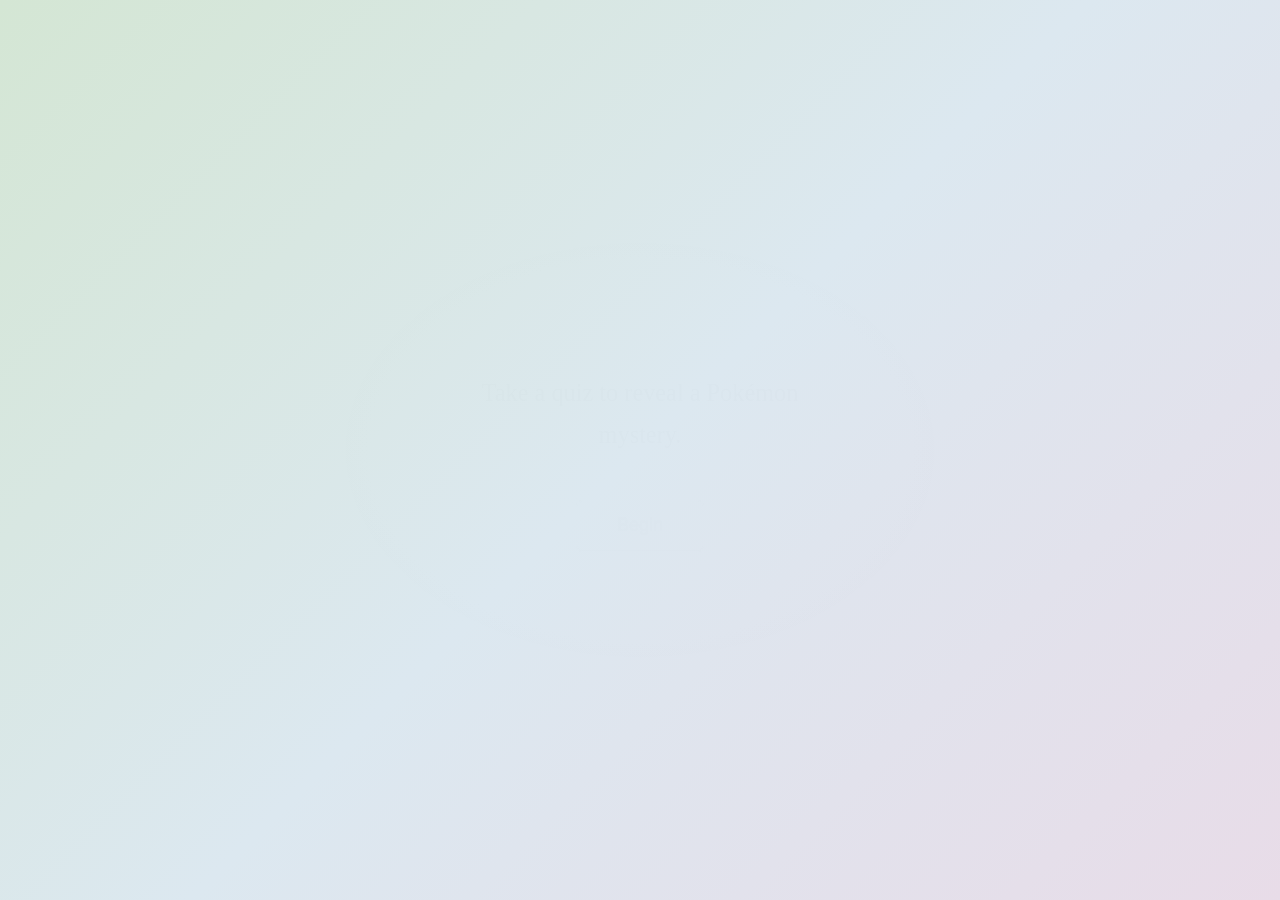
<file: index.html>
<!DOCTYPE html>
<html lang="en">
<head>
  <meta charset="UTF-8">
  <meta http-equiv="refresh" content="0; url=poke_mystery.html">
  <title>Poké_Mystery</title>
</head>
<body>
  <p><a href="poke_mystery.html">Open Poké_Mystery</a></p>
</body>
</html>
</file>
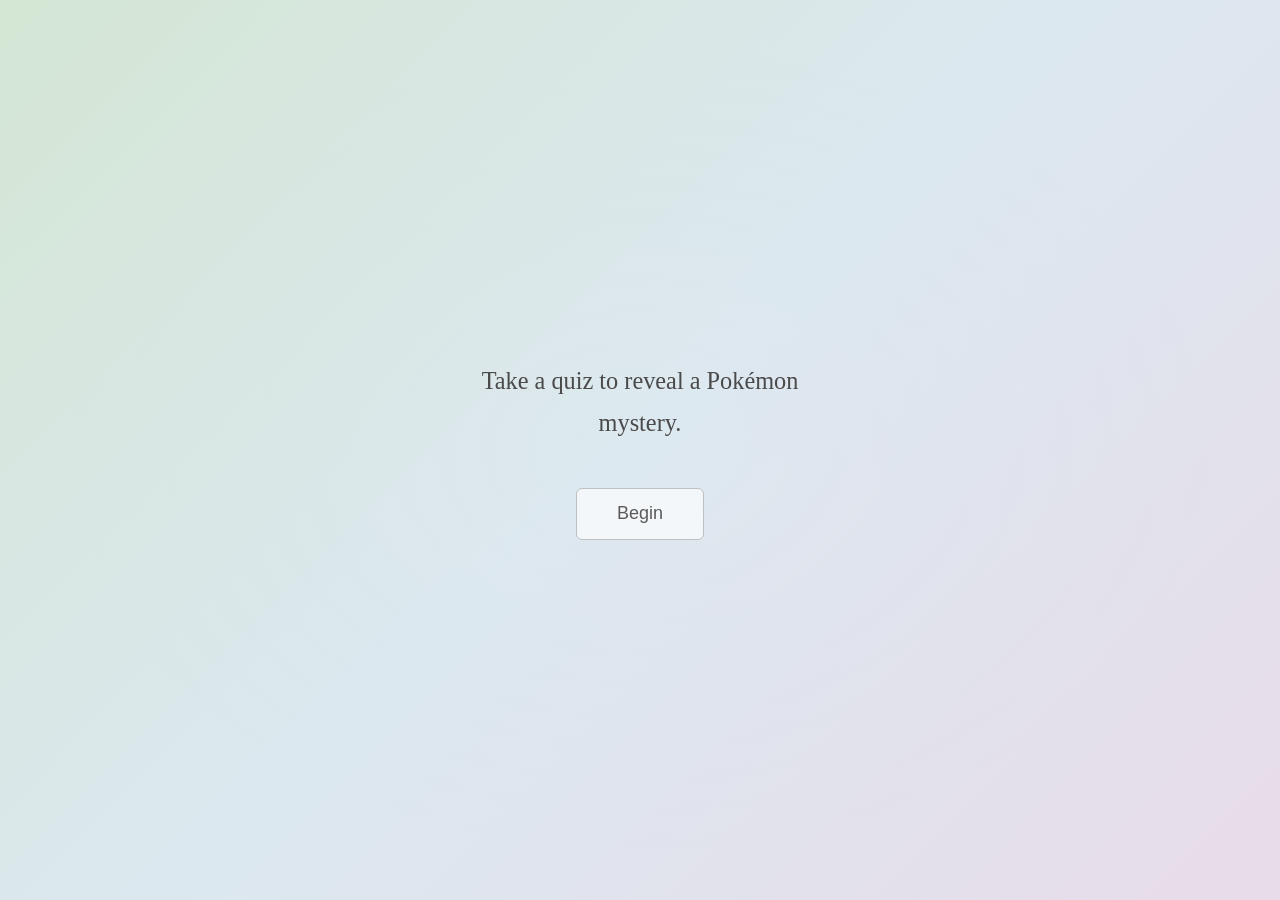
<file: src/index.html>
<!DOCTYPE html>
<html lang="en">
<head>
<meta charset="UTF-8">
<meta name="viewport" content="width=device-width, initial-scale=1.0">
<title>Poké_Mystery</title>
<meta name="description" content="Take a quiz to reveal a Pokémon mystery.">
<link rel="stylesheet" href="style.css">
</head>
<body>

<div id="app"></div>

<!-- Data (build script replaces this with inline JSON) -->
<script src="data/pokemon_coords.js"></script>

<!-- Source (dependency order) -->
<script src="text/descriptors.js"></script>
<script src="text/phrases.js"></script>
<script src="questions.js"></script>
<script src="engine.js"></script>
<script src="environment.js"></script>
<script src="ui.js"></script>
<script src="explore.js"></script>
<script src="main.js"></script>

</body>
</html>
</file>
<file: src/style.css>
/* ===== Poké_Mystery Styles =====
   Mystery Dungeon melancholia — quiet, earnest, soft.
   System serif for questions, system sans-serif for UI.
   Generous whitespace. No harsh colors. */

/* --- Reset & base --- */

*, *::before, *::after { box-sizing: border-box; margin: 0; padding: 0; }

html {
  background: transparent;
}

html, body {
  height: 100%;
  font-family: Georgia, "Times New Roman", serif;
  font-size: 18px;
  color: #3a3a3a;
}

body {
  display: flex;
  flex-direction: column;
  align-items: center;
  justify-content: center;
  min-height: 100vh;
  padding: 2rem;
  background: linear-gradient(135deg, #d4e6d4 0%, #dce8f0 50%, #e8dce8 100%);
  transition: background 4s ease;
}

body::after {
  content: "";
  position: fixed;
  inset: 0;
  pointer-events: none;
  z-index: 0;
  background: radial-gradient(ellipse at 50% 50%, rgba(255,255,255,0.05) 0%, transparent 65%);
  animation: bg-breathe 14s ease-in-out infinite;
}

@keyframes bg-breathe {
  0%, 100% { opacity: 0.15; }
  50% { opacity: 1; }
}

#app {
  position: relative;
  z-index: 1;
  width: 100%;
  max-width: 640px;
  display: flex;
  flex-direction: column;
  align-items: center;
}

/* --- Screens --- */

.screen {
  width: 100%;
  display: flex;
  flex-direction: column;
  align-items: center;
  animation: fadeIn 0.8s ease;
}

@keyframes fadeIn {
  from { opacity: 0; transform: translateY(12px); }
  to   { opacity: 1; transform: translateY(0); }
}

/* --- Intro --- */

.intro-screen {
  text-align: center;
  gap: 2.5rem;
}

.intro-tagline {
  font-size: 1.35rem;
  line-height: 1.7;
  color: #4a4a4a;
  max-width: 400px;
}

/* --- Buttons --- */

.btn-start, .btn-retry {
  display: inline-block;
  padding: 0.8rem 2.2rem;
  font-family: -apple-system, BlinkMacSystemFont, "Segoe UI", sans-serif;
  font-size: 1rem;
  color: #5a5a5a;
  background: rgba(255,255,255,0.65);
  border: 1px solid #c0c0c0;
  border-radius: 6px;
  cursor: pointer;
  transition: background 0.25s, transform 0.15s;
}

.btn-start:hover, .btn-retry:hover {
  background: rgba(255,255,255,0.9);
  transform: translateY(-1px);
}

.btn-start:active, .btn-retry:active {
  transform: translateY(0);
}

/* --- Question --- */

.question-progress {
  font-family: -apple-system, BlinkMacSystemFont, "Segoe UI", sans-serif;
  font-size: 0.75rem;
  color: #999;
  margin-bottom: 1.5rem;
  letter-spacing: 0.05em;
}

.question-text {
  font-size: 1.2rem;
  line-height: 1.6;
  text-align: center;
  margin-bottom: 2rem;
  max-width: 500px;
  color: #444;
}

.question-options {
  display: flex;
  flex-direction: column;
  gap: 0.75rem;
  width: 100%;
  max-width: 500px;
}

.option-btn {
  width: 100%;
  padding: 1rem 1.25rem;
  font-family: -apple-system, BlinkMacSystemFont, "Segoe UI", sans-serif;
  font-size: 0.95rem;
  line-height: 1.45;
  text-align: left;
  color: #4a4a4a;
  background: rgba(255,255,255,0.55);
  border: 1px solid #d5d5d5;
  border-radius: 8px;
  cursor: pointer;
  transition: background 0.2s, border-color 0.2s, transform 0.15s;
}

.option-btn:hover {
  background: rgba(255,255,255,0.85);
  border-color: #b0b0b0;
  transform: translateX(3px);
}

.option-btn:active {
  transform: translateX(0);
}

/* Selected state flash */
.option-btn.selected {
  background: rgba(200, 220, 240, 0.8);
  border-color: #90b0d0;
}

/* --- Briefcase --- */

.briefcase-screen {
  text-align: center;
}

.briefcase {
  display: flex;
  flex-direction: column;
  align-items: center;
  gap: 2rem;
  opacity: 0;
  animation: fadeInBriefcase 1.2s ease forwards;
}

@keyframes fadeInBriefcase {
  from { opacity: 0; transform: translateY(30px); }
  to   { opacity: 1; transform: translateY(0); }
}

.briefcase-inner {
  width: 160px;
  height: 110px;
  background: linear-gradient(180deg, #c4a46c 0%, #a08050 60%, #8b6d3f 100%);
  border-radius: 8px 8px 12px 12px;
  position: relative;
  box-shadow: 0 4px 20px rgba(0,0,0,0.15);
}

/* Briefcase clasp */
.briefcase-inner::before {
  content: "";
  position: absolute;
  top: 45%;
  left: 50%;
  transform: translate(-50%, -50%);
  width: 40px;
  height: 18px;
  background: #c9a84c;
  border-radius: 3px;
  border: 2px solid #8b6d3f;
  transition: transform 0.6s ease;
}

.briefcase.open .briefcase-inner::before {
  transform: translate(-50%, -120%);
}

.briefcase-label {
  font-size: 0.9rem;
  color: #777;
  font-style: italic;
}

/* --- Pokéball reveal --- */

.reveal-wrapper {
  display: flex;
  flex-direction: column;
  align-items: center;
  gap: 2rem;
  animation: fadeIn 0.8s ease;
}

.reveal-title {
  font-size: 0.9rem;
  color: #777;
  font-style: italic;
}

.reveal-balls {
  display: flex;
  gap: 2rem;
  justify-content: center;
  align-items: flex-start;
  flex-wrap: wrap;
}

/* --- Ball wrap (each column) --- */

.ball-wrap {
  display: flex;
  flex-direction: column;
  align-items: center;
  gap: 0.4rem;
  cursor: pointer;
  transition: transform 0.25s;
  max-width: 200px;
}

.ball-wrap:hover {
  transform: translateY(-2px);
}

.ball-wrap.open {
  transform: translateY(-4px);
}

/* --- The Poké Ball itself --- */

.ball {
  width: 80px;
  height: 80px;
  border-radius: 50%;
  background: var(--ball-bottom, #f0f0f0);
  position: relative;
  overflow: hidden;
  box-shadow: 0 4px 20px rgba(0,0,0,0.18);
  flex-shrink: 0;
}

.ball-top {
  position: absolute;
  inset: 0 0 50% 0;
  background: linear-gradient(180deg, var(--ball-top, #e04040) 0%, var(--ball-top, #e04040) 100%);
}

.ball-band {
  position: absolute;
  left: 0;
  right: 0;
  top: 50%;
  transform: translateY(-50%);
  height: 7px;
  background: #2a2a2a;
  z-index: 2;
}

.ball-btn {
  position: absolute;
  top: 50%;
  left: 50%;
  transform: translate(-50%, -50%);
  width: 20px;
  height: 20px;
  border-radius: 50%;
  background: #f8f8f8;
  border: 3px solid #2a2a2a;
  z-index: 3;
}

/* Shiny star on the pokéball button */
.ball.shiny .ball-btn {
  background: #fffde0;
  border-color: #c9a84c;
}

.ball.shiny .ball-btn::after {
  content: "\2605";
  position: absolute;
  top: 50%;
  left: 50%;
  transform: translate(-50%, -55%);
  font-size: 10px;
  color: #c9a84c;
  line-height: 1;
  z-index: 5;
  animation: starTwinkle 1.2s ease-in-out infinite;
}

.ball-shine {
  position: absolute;
  inset: 0;
  border-radius: 50%;
  background: radial-gradient(circle at 35% 33%,
    rgba(255,255,255,0.35) 0%,
    transparent 45%,
    rgba(0,0,0,0.1) 100%);
  pointer-events: none;
  z-index: 4;
}

/* --- Ball labels --- */

.ball-genus {
  font-size: 0.7rem;
  color: #999;
  font-family: -apple-system, BlinkMacSystemFont, "Segoe UI", sans-serif;
  text-align: center;
}

.ball-hint {
  font-size: 0.72rem;
  color: #888;
  font-style: italic;
  text-align: center;
  line-height: 1.4;
  max-width: 160px;
}

/* --- Open state (peeking) --- */

.ball-wrap.open .ball {
  margin-bottom: 0.5rem;
}

.ball-artwork {
  width: 140px;
  height: 140px;
  object-fit: contain;
  animation: peekUp 0.5s ease;
  margin-top: 0.25rem;
}

@keyframes peekUp {
  from { opacity: 0; transform: translateY(20px); }
  to   { opacity: 1; transform: translateY(0); }
}

.ball-name {
  font-size: 1.15rem;
  font-weight: bold;
  color: #444;
}

.ball-star {
  display: inline-block;
  font-size: 1.1rem;
  color: #c9a84c;
  animation: starTwinkle 1.2s ease-in-out infinite;
  line-height: 1;
  vertical-align: middle;
  margin-left: 2px;
}

.shiny-flavor {
  font-size: 0.82rem;
  color: #888;
  font-style: italic;
  text-align: center;
  line-height: 1.5;
  max-width: 320px;
  margin-top: 0.25rem;
}

.ball-prompt {
  font-size: 0.7rem;
  color: #b8860b;
  font-style: italic;
  animation: gentlePulse 1.5s ease-in-out infinite;
}

/* --- Shiny reveal --- */

.shiny-reveal {
  display: flex;
  flex-direction: column;
  align-items: center;
  gap: 1rem;
  animation: fadeIn 0.6s ease;
}

.shiny-reveal.is-shiny {
  position: relative;
}

.shiny-flash {
  position: absolute;
  inset: -20px;
  border-radius: 20px;
  background: radial-gradient(circle, rgba(255,215,0,0.3) 0%, transparent 70%);
  animation: shinyPulse 1.5s ease-out;
  pointer-events: none;
}

@keyframes shinyPulse {
  0%   { opacity: 1; transform: scale(0.8); }
  50%  { opacity: 0.6; transform: scale(1.1); }
  100% { opacity: 0; transform: scale(1); }
}

.shiny-artwork {
  width: 200px;
  height: 200px;
  object-fit: contain;
  animation: gentlePulse 2s ease-in-out infinite;
}

@keyframes gentlePulse {
  0%, 100% { transform: scale(1); }
  50%      { transform: scale(1.04); }
}

.shiny-name-wrap {
  display: flex;
  align-items: center;
  gap: 0.5rem;
}

.shiny-name {
  font-size: 1.4rem;
  font-weight: bold;
  color: #444;
}

.shiny-star {
  display: inline-block;
  font-size: 1.6rem;
  color: #c9a84c;
  animation: starTwinkle 1.2s ease-in-out infinite;
  line-height: 1;
}

@keyframes starTwinkle {
  0%, 100% { transform: scale(1) rotate(0deg); opacity: 1; }
  25%  { transform: scale(1.3) rotate(10deg); opacity: 0.8; }
  50%  { transform: scale(1.15) rotate(-5deg); opacity: 1; }
  75%  { transform: scale(1.25) rotate(5deg); opacity: 0.7; }
}

.shiny-genus {
  font-size: 0.85rem;
  color: #888;
  font-style: italic;
}


/* --- "You are..." screen --- */

.you-are-screen {
  text-align: center;
  gap: 2rem;
  cursor: pointer;
}

.you-are-label {
  font-family: -apple-system, BlinkMacSystemFont, "Segoe UI", sans-serif;
  font-size: 0.75rem;
  color: #999;
  letter-spacing: 0.05em;
  text-transform: uppercase;
  margin-bottom: 0.5rem;
}

.you-are-text {
  font-size: 1.2rem;
  line-height: 1.75;
  color: #4a4a4a;
  max-width: 460px;
  font-style: italic;
}

.aesthetic-screen {
  text-align: center;
  gap: 1.5rem;
}

.aesthetic-label {
  font-family: -apple-system, BlinkMacSystemFont, "Segoe UI", sans-serif;
  font-size: 0.75rem;
  color: #999;
  letter-spacing: 0.05em;
  text-transform: uppercase;
}

/* --- Gallery / Exploration (full-screen overlay) --- */

.gallery-overlay {
  position: fixed;
  inset: 0;
  z-index: 1000;
  background: #080c12;
  display: flex;
  flex-direction: column;
  align-items: center;
}

.gallery-canvas {
  flex: 1;
  width: 100%;
  display: block;
  cursor: default;
}

.gallery-topbar {
  position: absolute;
  top: 0;
  left: 0;
  right: 0;
  display: flex;
  justify-content: space-between;
  align-items: flex-start;
  padding: 12px 16px;
  z-index: 10;
  pointer-events: none;
}

.gallery-topbar > * {
  pointer-events: auto;
}

.explore-dex {
  font-family: Georgia, "Times New Roman", serif;
  font-size: 0.78rem;
  color: rgba(200,200,200,0.45);
  letter-spacing: 0.02em;
}

.gallery-close {
  font-size: 1.6rem;
  color: rgba(200,200,200,0.45);
  background: none;
  border: none;
  cursor: pointer;
  line-height: 1;
  padding: 4px 8px;
  transition: color 0.3s;
}
.gallery-close:hover {
  color: rgba(240,240,240,0.8);
}

/* Shape toggle buttons — two unicode shapes per button */
.gallery-toggles {
  display: flex;
  gap: 8px;
  padding: 8px 0 12px;
  z-index: 10;
}

.gallery-symbtn {
  display: flex;
  align-items: center;
  gap: 3px;
  padding: 5px 10px;
  background: rgba(255,255,255,0.04);
  border: 1px solid rgba(255,255,255,0.06);
  border-radius: 16px;
  cursor: pointer;
  transition: background 0.25s, border-color 0.25s;
}
.gallery-symbtn:hover {
  background: rgba(255,255,255,0.08);
  border-color: rgba(255,255,255,0.14);
}
.gallery-symbtn.active {
  background: rgba(255,255,255,0.12);
  border-color: rgba(255,255,255,0.28);
}

.explore-shape {
  font-size: 0.85rem;
  line-height: 1;
  text-shadow: 0 0 4px currentColor;
}

/* Step / ball counters */
.gallery-counters {
  position: absolute;
  bottom: 14px;
  left: 18px;
  display: flex;
  gap: 18px;
  z-index: 10;
}

.explore-counter {
  font-family: Georgia, "Times New Roman", serif;
  font-size: 0.78rem;
  color: rgba(200,200,200,0.4);
  letter-spacing: 0.02em;
}

/* --- Catch prompt (modal over canvas) --- */

.explore-catch-overlay {
  position: absolute;
  inset: 0;
  z-index: 20;
  display: flex;
  align-items: center;
  justify-content: center;
  background: rgba(4,6,10,0.75);
  animation: catchFadeIn 0.2s ease-out;
}

@keyframes catchFadeIn {
  from { opacity: 0; }
  to   { opacity: 1; }
}

.explore-catch-modal {
  text-align: center;
  background: rgba(20,24,32,0.95);
  border: 1px solid rgba(255,255,255,0.08);
  border-radius: 12px;
  padding: 1.5rem 2rem;
  max-width: 320px;
  width: 90%;
}

.explore-catch-art {
  width: 120px;
  height: auto;
  margin-bottom: 0.75rem;
  image-rendering: auto;
}

.explore-catch-name {
  font-family: Georgia, "Times New Roman", serif;
  font-size: 1.05rem;
  color: #d0d0d0;
  margin-bottom: 0.15rem;
}

.explore-catch-shiny {
  color: #f0c040;
  font-size: 1rem;
}

.explore-catch-genus {
  font-size: 0.78rem;
  color: #777;
  font-style: italic;
  margin-bottom: 1rem;
}

.explore-catch-btns {
  display: flex;
  gap: 0.6rem;
  justify-content: center;
  flex-wrap: wrap;
}

.explore-catch-btns .btn-retry {
  font-size: 0.75rem;
  padding: 0.4rem 1rem;
}

/* --- Catch result toast --- */

.explore-catch-toast {
  font-family: Georgia, "Times New Roman", serif;
  font-size: 1rem;
  color: #ccc;
  background: rgba(20,24,32,0.9);
  border: 1px solid rgba(255,255,255,0.1);
  border-radius: 8px;
  padding: 0.8rem 1.4rem;
  animation: toastPop 0.3s ease-out;
}

.explore-catch-toast.success {
  color: #e8d080;
  border-color: rgba(240,200,80,0.25);
}

@keyframes toastPop {
  from { transform: scale(0.85); opacity: 0; }
  to   { transform: scale(1);    opacity: 1; }
}

/* --- Shiny reveal two-button row --- */

.shiny-btns {
  display: flex;
  gap: 0.75rem;
  flex-wrap: wrap;
  justify-content: center;
}

/* --- Responsive --- */

@media (max-width: 500px) {
  html { font-size: 16px; }
  body { padding: 1rem; }
  .question-text { font-size: 1.05rem; }
  .reveal-balls { flex-direction: column; align-items: center; }
  .ball-artwork { width: 110px; height: 110px; }
  .gallery-symbtn { padding: 4px 8px; gap: 2px; }
  .explore-shape { font-size: 0.75rem; }
}
</file>
